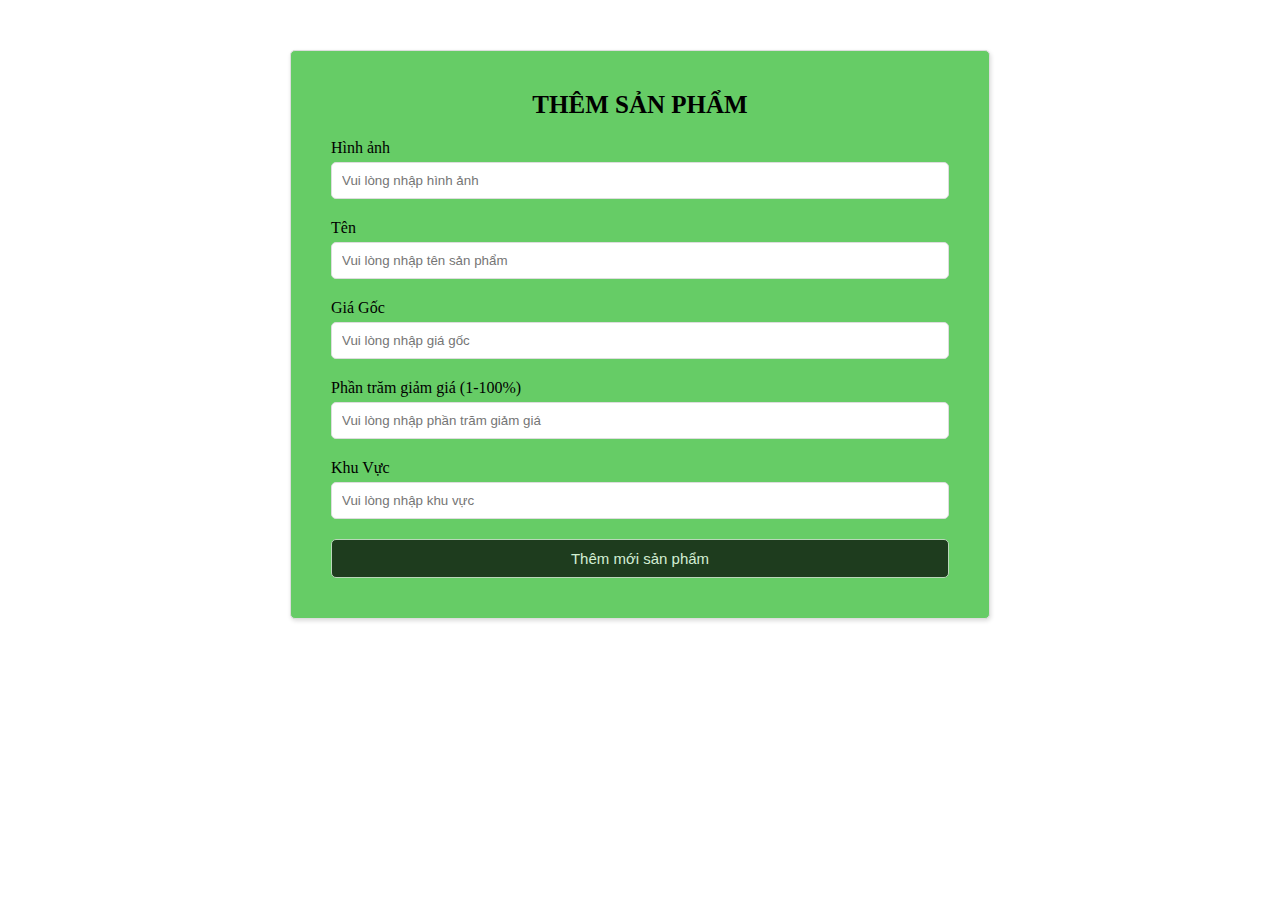
<file: them-san-pham.html>
<!DOCTYPE html>
<html lang="en">

<head>
    <meta charset="UTF-8">
    <meta name="viewport" content="width=device-width, initial-scale=1.0">
    <title>Thêm sản phẩm</title>
    <script src="js/hoTro.js"></script>
    <script src="js/sanPham.js"></script>
   
    <script src="js/them-moi-san-pham.js"></script>
    <script src="js/formvalidation.js"></script>

    <style>
        * {
            box-sizing: border-box;
            padding: 0;
            margin: 0;
        }

        #them-san-pham {
            width: 700px;
            margin: auto;
            margin-top: 50px;
            border: 1px solid #ff0000;
            border-radius: 5px;
            box-shadow: 1px 2px 4px #f93918;
            padding: 40px;
        }

        #them-san-pham label,
        input {
            width: 100%;
            display: block;
        }
        *{
            box-sizing: border-box;
            padding: 0;
            margin: 0;
        }

        #them-san-pham{
            width: 700px;
            margin: 0 auto;
            margin-top: 50px;
            border: 1px solid #ddd;
            border-radius: 5px;
            box-shadow: 1px 2px 4px #ddd;
            padding: 40px;
            background-color: #66CC66	;
        }
        #them-san-pham label,
        input {
            width: 100%;
            display: block;
            
        }

        #them-san-pham label {
            margin-top: 20px;

        }
        #them-san-pham input {
            margin-top: 5px;
            border: 1px solid #ddd;
            border-radius: 5px;
            padding: 10px;
        }
        #them-san-pham button {
            border: 1px solid #ddd;
            border-radius: 5px;
            padding: 10px 20px;
            width: 100%;
            margin-top: 20px;
        }
        #them-san-pham .error {
            font-size: 15px;
            color: red;
            font-style: italic;
            margin-top: 5px;
            line-height: 20px;
            margin-top: 5px;
        }
        #btn{
            font-size: 15px;
            color: #fff;
            background-color: black;
            opacity: 0.7;
        }
        #btn:hover{
            opacity: 1;
        }
        #them-san-pham .h1{
            text-align: center;
            font-size: 20px;
        }
        #them-san-pham label {
            margin-top: 20px;
        }

        #them-san-pham input {
            margin-top: 5px;
            border: 1px solid #ddd;
            border-radius: 5px;
            padding: 10px;
        }

        #them-san-pham button {
            border: 1px solid #ddd;
            background-color: black;
            border-radius: 5px;
            padding: 10px 20px;
            width: 100%;
            margin-top: 20px;
        }
        .error{
            font-style: italic;
            color: #f93918;
            margin-top: 0px !important;
        }
        #them-san-pham h1{
            text-align: center;
            font-size: 25px;
           
        }
    </style>
</head>

<body>
    <div id="them-san-pham">
        <h1>THÊM SẢN PHẨM</h1>
        <label for="hinhAnh">Hình ảnh</label>
        <input type="text" id="hinhAnh" placeholder="Vui lòng nhập hình ảnh">
        <label id="hienThiLoiHinhAnh" for="hinhAnh" class="error"></label>

        <label for="ten">Tên</label>
        <input type="text" id="ten" placeholder="Vui lòng nhập tên sản phẩm">
        <label id="hienThiLoiTen" for="ten" class="error"></label>

        <label for="giaGoc">Giá Gốc</label>
        <input type="number" id="giaGoc" placeholder="Vui lòng nhập giá gốc">
        <label id="hienThiLoiGiaGoc" for="giaGoc" class="error"></label>

        <label for="phanTramGiamGia">Phần trăm giảm giá (1-100%)</label>
        <input type="number" id="phanTram" placeholder="Vui lòng nhập phần trăm giảm giá">
        <label id="hienThiLoiPhanTram" for="phanTram" class="error"></label>

        <label for="khuVuc">Khu Vực</label>
        <input type="text" id="khuVuc" placeholder="Vui lòng nhập khu vực">
        <label id="hienThiLoiKhuVuc" for="khuVuc" class="error"></label>

        <button onclick="onClickThemMoiSanPham()" id="btn">Thêm mới sản phẩm</button>


    </div>

<script>
            /*b1: tạo ra hàm để lắng nghe khi người dung click vào button*/
            function onClickThemMoiSanPham(){

        if(themSanPhamHopLe() == true){
            
        /*b2: truy cập toàn bộ node để lấy dữ liệu: hinhAnh,ten, giaGoc ....*/
        var nodeHinhAnh = document.getElementById('hinhAnh');
        var hinhAnh = nodeHinhAnh.value;
        console.log(hinhAnh);

        var nodeTen = document.getElementById('ten');
        var ten = nodeTen.value;
        console.log(ten);

        var nodeGiaGoc = document.getElementById('giaGoc');
        var giaGoc = nodeGiaGoc.value;
        console.log(giaGoc);

        var nodePhanTram = document.getElementById('phanTram');
        var phanTram = nodePhanTram.value;
        console.log(phanTram);

        var nodeKhuVuc = document.getElementById('khuVuc');
        var khuVuc = nodeKhuVuc.value;
        console.log(khuVuc);
        /*b3: tao ra đối tượng từ dữ liệu input*/
        var sanPham = taoSanPham(hinhAnh,ten, giaGoc, phanTram,khuVuc);
        console.log(sanPham);
        /*b4: lấy danh sách từ cũ local storage lên*/
        var jsonDanhSachSanPham = localStorage.getItem('danhSachSanPham');
        var danhSachSanPham = JSON.parse(jsonDanhSachSanPham);
        if (danhSachSanPham == null)
        danhSachSanPham = new Array;
        console.log(sanPham);
        /*b5: thêm sản phẩm người dùng nhập vào từ danh sách cũ*/
        danhSachSanPham.push(sanPham);
        /*b6: cập nhật lại danh sách xuống local storage*/
        var jsonDanhSachSanPham = JSON.stringify(danhSachSanPham);
        localStorage.setItem('danhSachSanPham', jsonDanhSachSanPham);
        }

        }
        function themSanPhamHopLe(){
        var hopLe = true;
        var nodeHinhAnh = document.getElementById('hinhAnh');
        var nodeTen = document.getElementById('ten');
        var nodeGiaGoc = document.getElementById('giaGoc');
        var nodePhanTram = document.getElementById('phanTram')
        var nodeKhuVuc = document.getElementById('khuVuc');
        var hinhAnh = nodeHinhAnh.value;
        var ten = nodeTen.value;
        var giaGoc = nodeGiaGoc.value;
        var phanTram = nodePhanTram.value;
        var khuVuc = nodeKhuVuc.value;

        var nodeHienThiLoiHinhAnh = document.getElementById('hienThiLoiHinhAnh');
        var nodeHienThiLoiTen = document.getElementById('hienThiLoiTen');
        var nodeHienThiLoiGiaGoc = document.getElementById('hienThiLoiGiaGoc');
        var nodeHienThiLoiPhanTram = document.getElementById('hienThiLoiPhanTram');
        var nodeHienThiLoiKhuVuc = document.getElementById('hienThiLoiKhuVuc');
        nodeHienThiLoiHinhAnh.innerHTML = '';
        nodeHienThiLoiTen.innerHTML = '';
        nodeHienThiLoiGiaGoc.innerHTML = '';
        nodeHienThiLoiPhanTram.innerHTML = '';
        nodeHienThiLoiKhuVuc.innerHTML = '';

        if(hinhAnh == null || hinhAnh.length <=0){
        nodeHienThiLoiHinhAnh.innerHTML = 'Hình ảnh không được bỏ trống !';
        hopLe = false;
        }
        if(ten == null || ten.length <=0){
        nodeHienThiLoiTen.innerHTML = 'Tên sản phẩm không được bỏ trống !';
        hopLe = false;
        }
        if(giaGoc == null || giaGoc.length <=0 || giaGoc <=0){
        nodeHienThiLoiGiaGoc.innerHTML = 'Giá gốc không được để trống và phải lớn hơn 0 !';
        hopLe = false;
        }
        if(phanTram == null || phanTram.length <= 0 || phanTram <1 || phanTram > 100){
        nodeHienThiLoiPhanTram.innerHTML = 'Vui lòng nhập phần trăm giảm giá từ 1-100 !';
        hopLe = false;
        }
        if(khuVuc == null || khuVuc.length <=0){
        nodeHienThiLoiKhuVuc.innerHTML = 'Khu vực không được để trống !'; 
        }
        return hopLe;
        }
</script>
</body>

</html>
</file>
